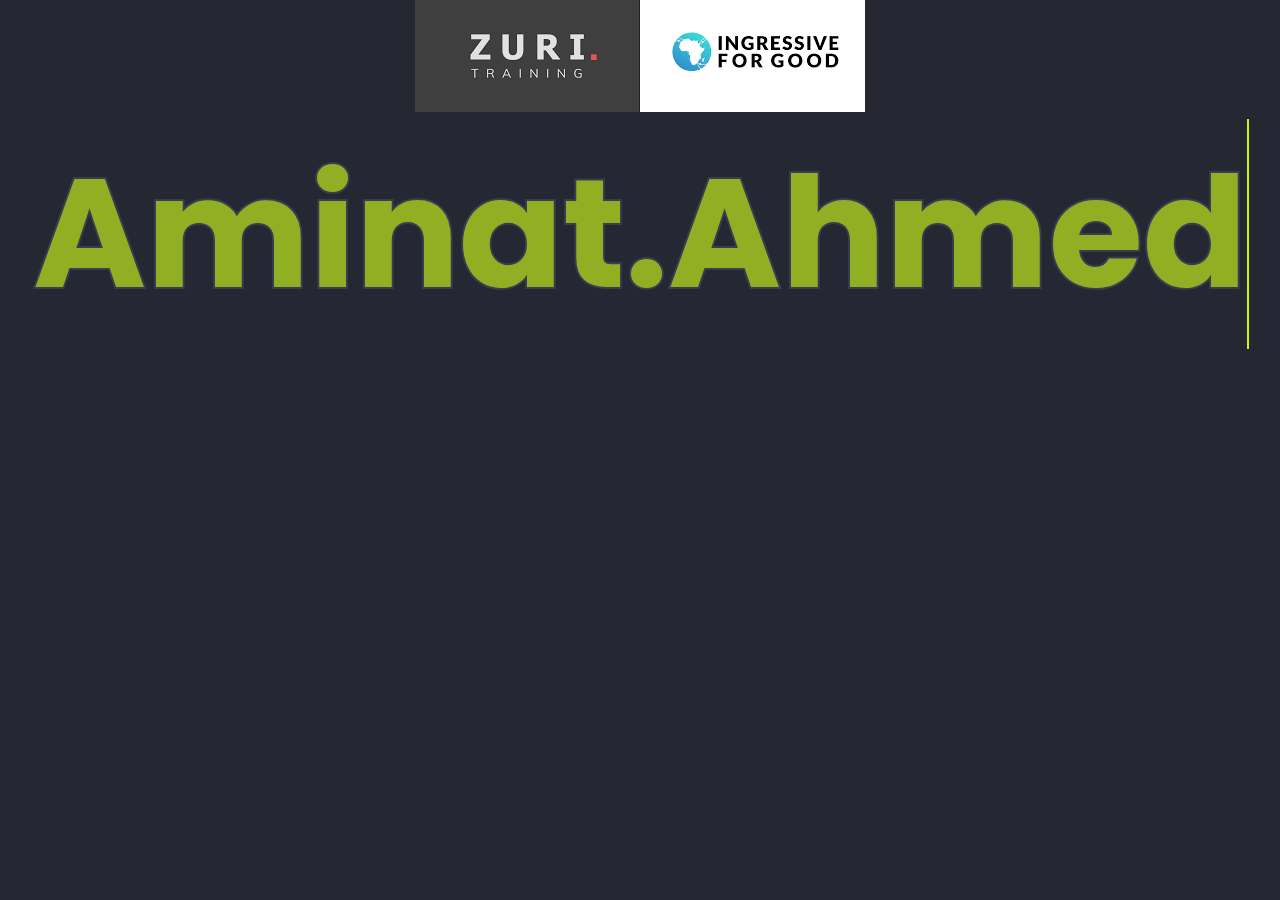
<file: name/index.html>
<!DOCTYPE html>
<html lang="en">
<head>
    <meta charset="UTF-8">
    <meta http-equiv="X-UA-Compatible" content="IE=edge">
    <meta name="viewport" content="width=device-width, initial-scale=1.0">
    <title>DodoCodes</title>

    <link rel="stylesheet" href="style.css">
</head>
<body>

    <div class="img">
        <img src="/name/zurixi4g.png" alt="">
    </div>


    <div>
        <h2 data-text="Aminat.Ahmed">Aminat.Ahmed</h2>
    </div>


</body>
</html>
</file>
<file: name/style.css>
@import url('https://fonts.googleapis.com/css2?family=Poppins:wght@700&display=swap');

*{
    margin: 0;
    padding: 0;
    box-sizing: border-box;
    font-family: 'Poppins', sans-serif;
}

body{
    display: flex;
    flex-direction: column;
    justify-self: center;
    align-items: center;
    min-height: 100vh;
    background-color: #252832;
}

h2{
    position: relative;
    font-size: 12vw;
    color: #252832;
    -webkit-text-stroke: 0.3vw #383d52;
    text-transform: capitalize;
}

h2::before{
    content: attr(data-text);
    position: absolute;
    top: 0;
    left: 0;
    width: 100%;
    height: 100%;
    color: #90af22;
    -webkit-text-stroke: 0vw #383d52;
    border-right: 2px solid#c6fd01;
    overflow: hidden;
    animation: animate 6s linear infinite;
}


@keyframes animate {
    0%,10%,100%{
        width: 0;
    }
    20%,70%,90%{
        width: 100%;
    }
}
</file>
